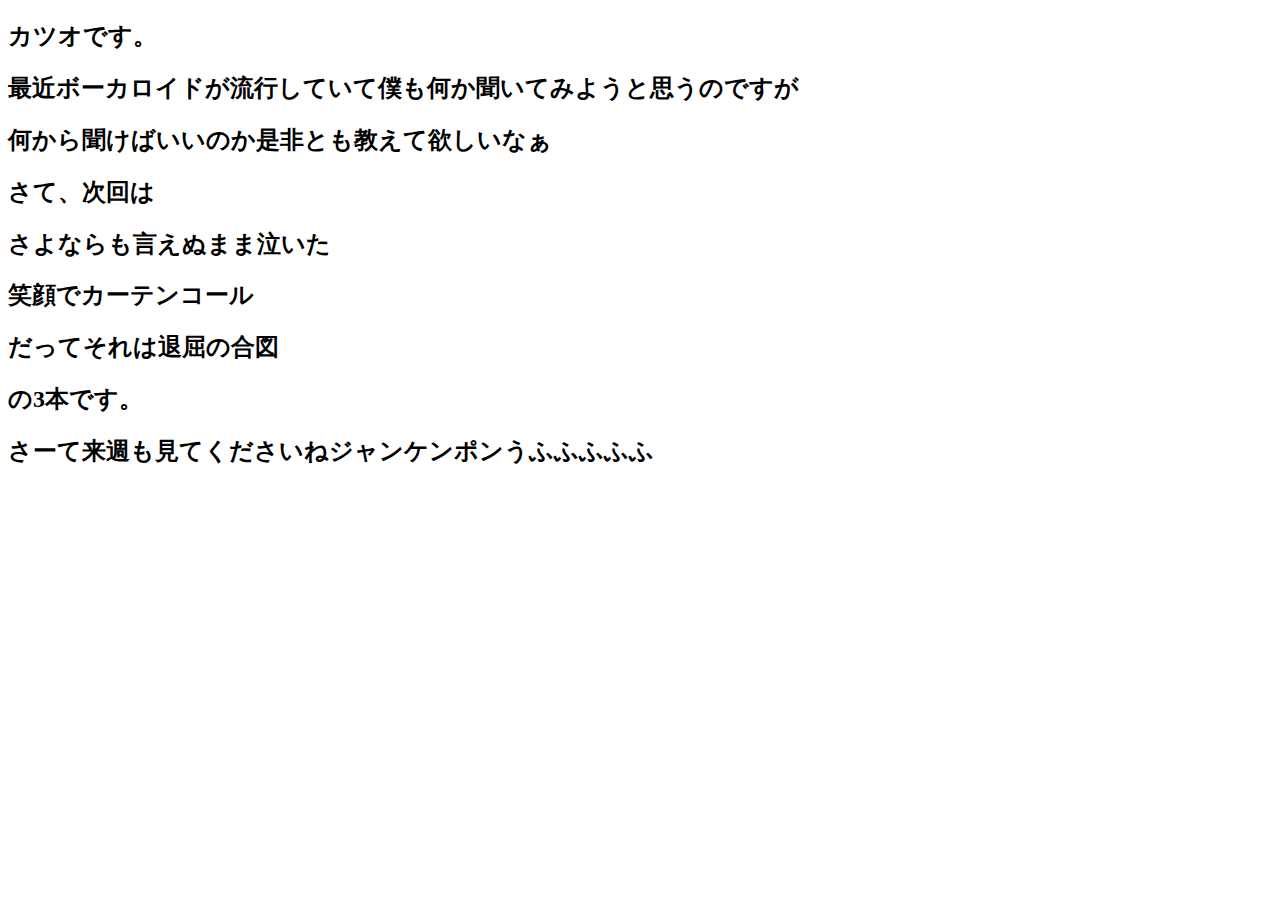
<file: blog/templates/index.html>
<!DOCTYPE html>
<html lang="ja">
<head>
    <meta charset="UTF-8">
    <meta http-equiv="X-UA-Compatible" content="IE=edge">
    <meta name="viewport" content="width=device-width, initial-scale=1.0">
    <title>さぁて、来週のサザエさんは</title>
</head>
<body>
    <h2>カツオです。</h2>
    <h2>最近ボーカロイドが流行していて僕も何か聞いてみようと思うのですが</h2>
    <h2>何から聞けばいいのか是非とも教えて欲しいなぁ</h2>
    <h2>さて、次回は</h2>
    <h2>さよならも言えぬまま泣いた</h2>
    <h2>笑顔でカーテンコール</h2>
    <h2>だってそれは退屈の合図</h2>
    <h2>の3本です。</h2>
    <h2>さーて来週も見てくださいねジャンケンポンうふふふふふ</h2><!-- 追加しといたよ！ -->
</body>
</html>
</file>
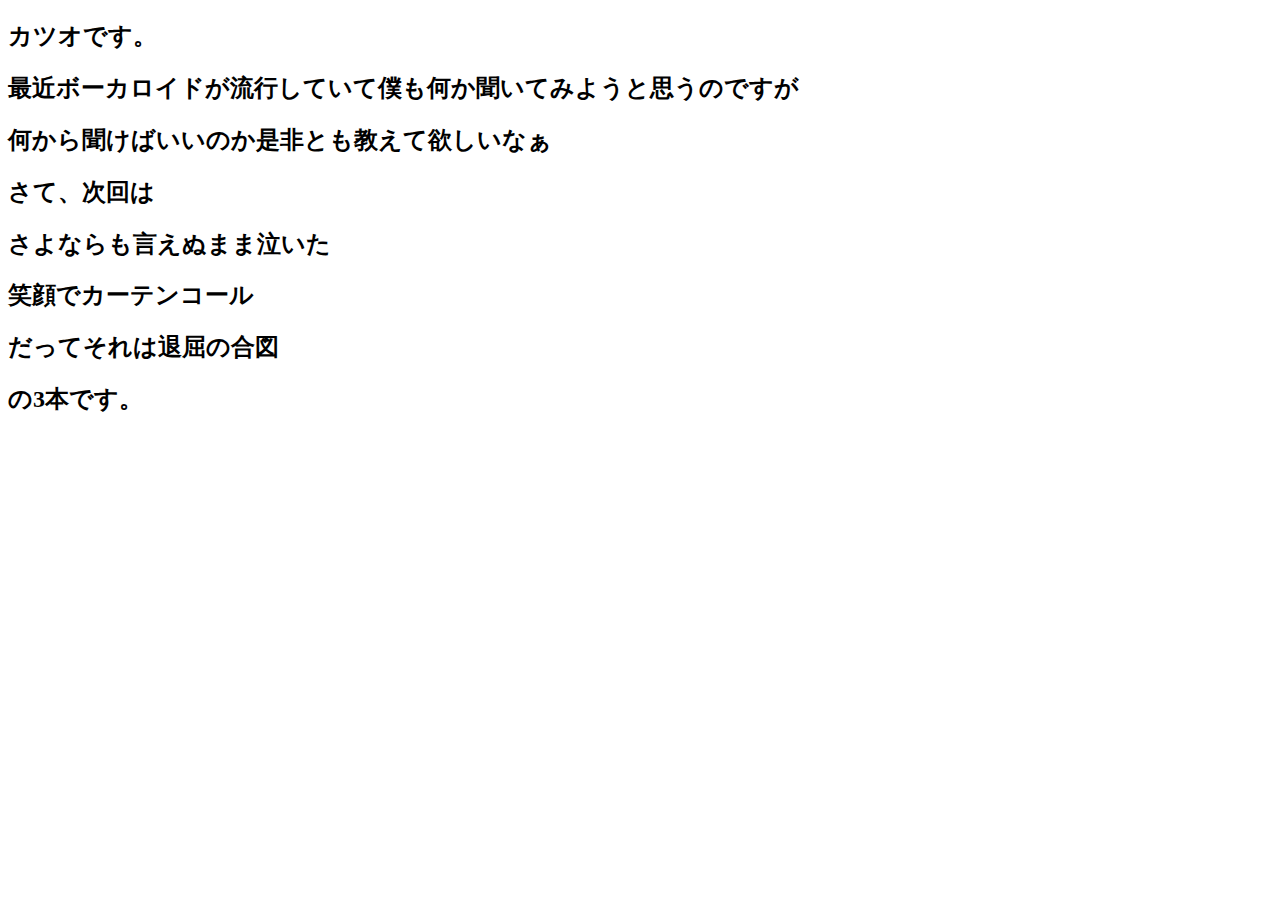
<file: config/blog/templates/index.html>
<!DOCTYPE html>
<html lang="ja">
<head>
    <meta charset="UTF-8">
    <meta http-equiv="X-UA-Compatible" content="IE=edge">
    <meta name="viewport" content="width=device-width, initial-scale=1.0">
    <title>さぁて、来週のサザエさんは</title>
</head>
<body>
    <h2>カツオです。</h2>
    <h2>最近ボーカロイドが流行していて僕も何か聞いてみようと思うのですが</h2>
    <h2>何から聞けばいいのか是非とも教えて欲しいなぁ</h2>
    <h2>さて、次回は</h2>
    <h2>さよならも言えぬまま泣いた</h2>
    <h2>笑顔でカーテンコール</h2>
    <h2>だってそれは退屈の合図</h2>
    <h2>の3本です。</h2>
</body>
</html>
</file>
